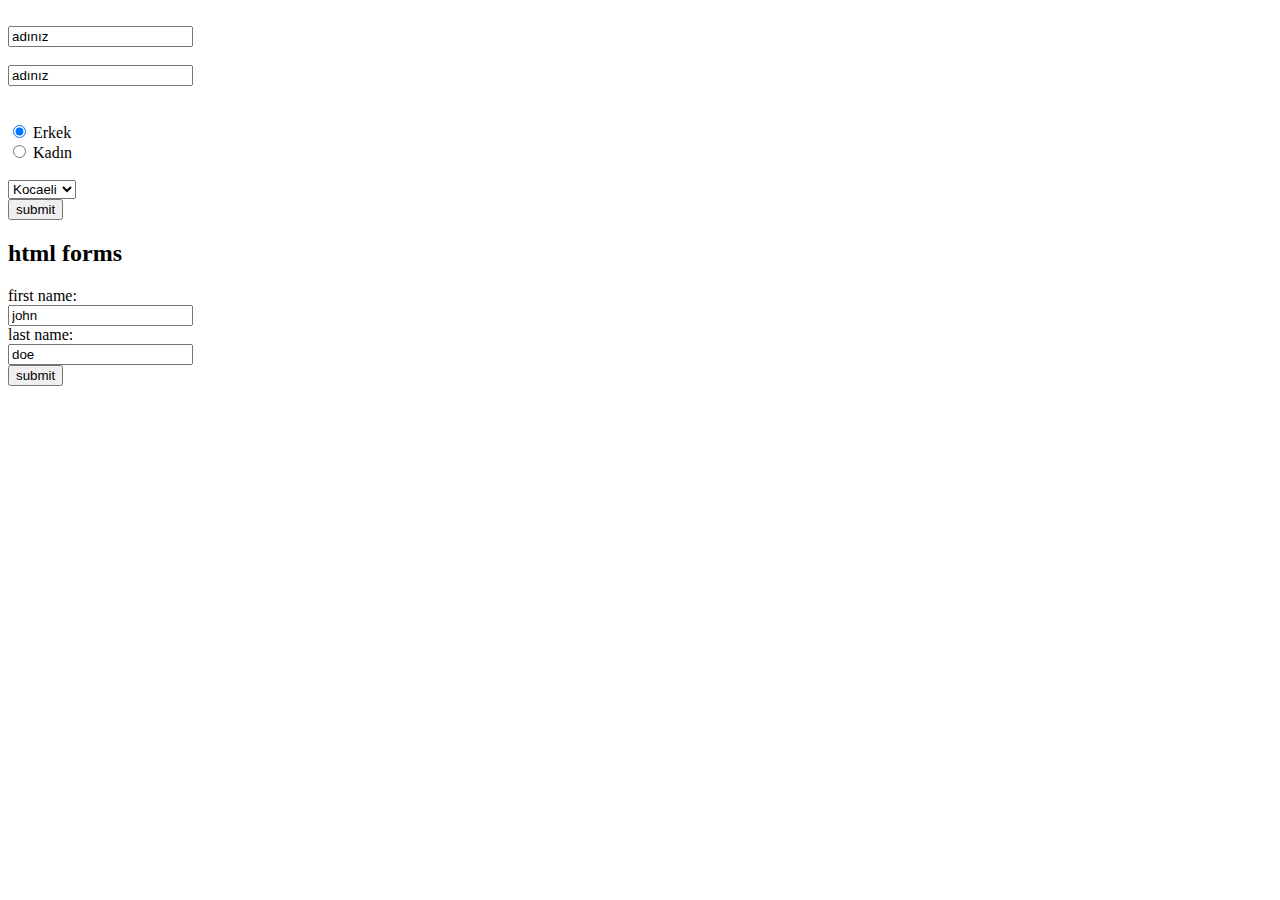
<file: index.html>
<!DOCTYPE html>
<html lang="en">
<head>
    <meta charset="UTF-8">
    <meta http-equiv="X-UA-Compatible" content="IE=edge">
    <meta name="viewport" content="width=device-width, initial-scale=1.0">
    <title>hafta14</title>
</head>
<body>
    <form>
<br>
<input type="text" name="firstname" value="adınız"><br>
<br>
<input type="text" name="lastname" value="adınız"><br><br>
<br>
<input type="radio" name="gender" value="male" checked> Erkek<br>
<input type="radio" name="gender" value="female"> Kadın<br>
<br>
<select name="city">
<option value="kocaeli">Kocaeli</option>
<option value="istanbul">istanbul</option>
<option value="ankara">ankara</option>
<option value="izmir">izmir</option>
</select>
<br>
<input type="submit" value="submit">
    </form>
</body>
</html>


<!DOCTYPE html>
<html lang="en">
<head>
    <meta charset="UTF-8">
    <meta http-equiv="X-UA-Compatible" content="IE=edge">
    <meta name="viewport" content="width=device-width, initial-scale=1.0">
    <title>Document</title>
</head>
<body>
    <h2>html forms</h2>
    <form>
<label for="fname">first name:</label><br>
<input type="text" id="fname" name="fname" value="john"><br>
<label for="lname">last name:</label><br>
<input type="text" id="lname" name="lname" value="doe"><br>
<input type="submit" value="submit">
   </form>
</body>
</html>
</file>
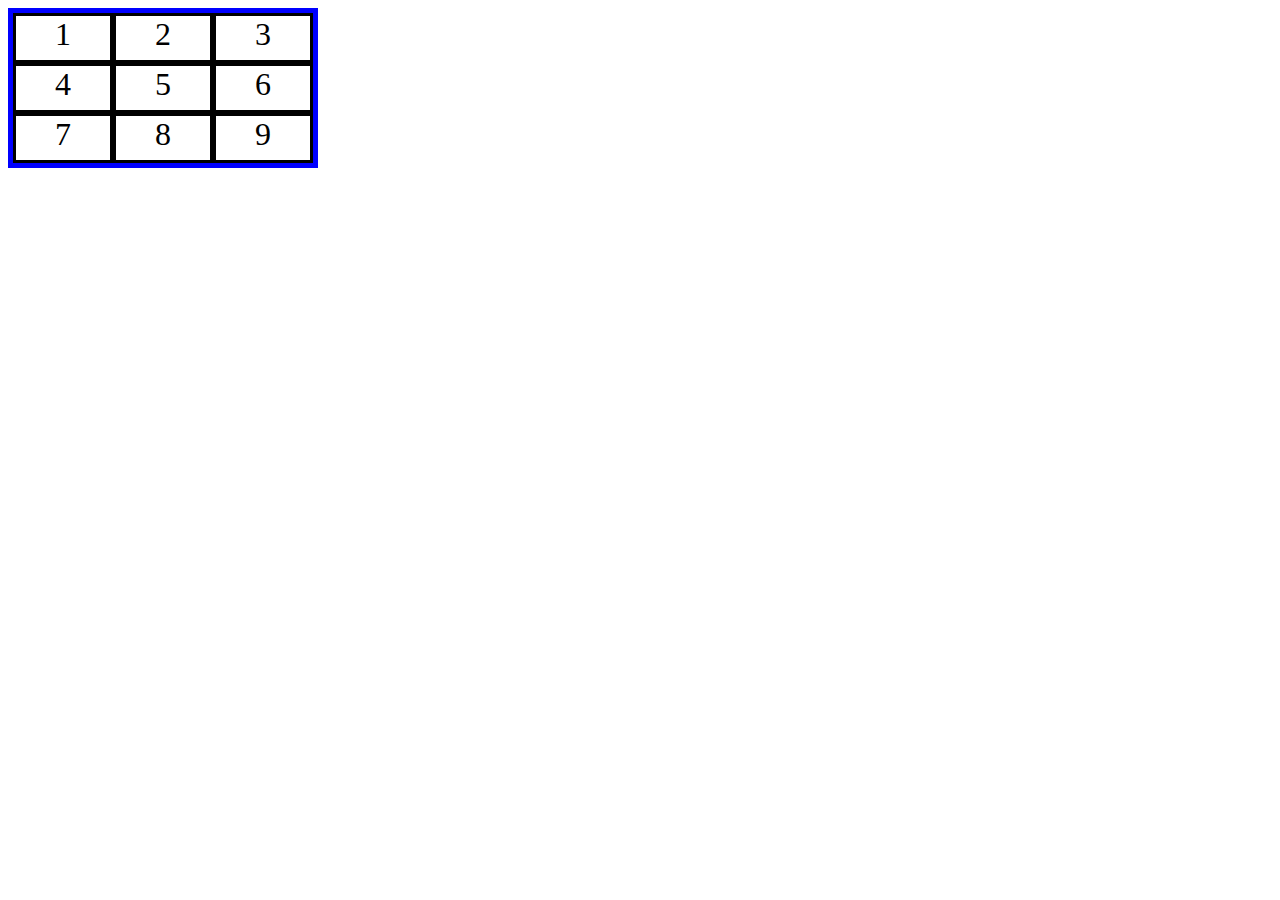
<file: hafta12/index.html>
<!DOCTYPE html>
<html lang="en">
<head>
    <meta charset="UTF-8">
    <meta http-equiv="X-UA-Compatible" content="IE=edge">
    <meta name="viewport" content="width=device-width, initial-scale=1.0">
    <link rel="stylesheet" href="main.css">
    <title>hafta5</title>
</head>
<body>
    <div class="container">
        <div class="grid-item">1</div>
        <div class="grid-item">2</div>
        <div class="grid-item">3</div>
        <div class="grid-item">4</div>
        <div class="grid-item">5</div>
        <div class="grid-item">6</div>
        <div class="grid-item">7</div>
        <div class="grid-item">8</div>
        <div class="grid-item">9</div>
    </div>
</body>
</html>
</file>
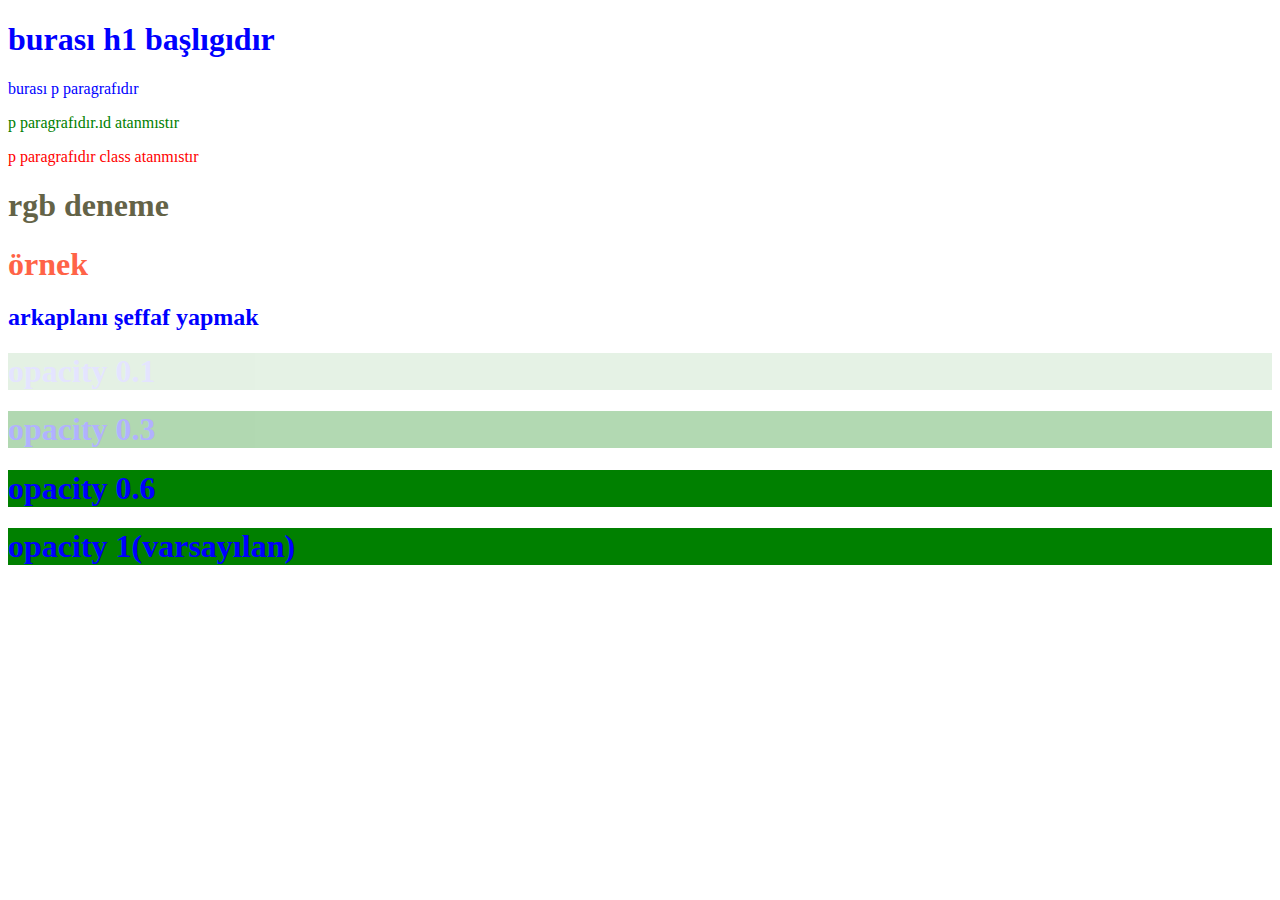
<file: hafta8.html>
<!DOCTYPE html>
<html lang="en">
<head>
    <meta charset="UTF-8">
    <meta http-equiv="X-UA-Compatible" content="IE=edge">
    <meta name="viewport" content="width=device-width, initial-scale=1.0">
    <title>Document</title>
</head>
<style>
* {
color: blue;
}
#idYesil{
    color: green;
}
.classKirmizi {
    color: red;
}
</style>
<body>
    <h1>burası h1 başlıgıdır</h1>
    <p>burası p paragrafıdır</p>
    <p id="idYesil">p paragrafıdır.ıd atanmıstır</p>
    <p class="classKirmizi">p paragrafıdır class atanmıstır</p>
    <h1 style="color:rgb(100, 99, 71) ;">rgb deneme</h1>
    <h1 style="color:#ff6347 ;">örnek</h1>
</body>
</html>

<!DOCTYPE html>
<html lang="en">
<head>
    <meta charset="UTF-8">
    <meta http-equiv="X-UA-Compatible" content="IE=edge">
    <meta name="viewport" content="width=device-width, initial-scale=1.0">
    <title>Document</title>
</head>
<style>
div{
    background-color: green;
}
div.birinci{
    opacity: 0.1;
}
div.ikinci{
    opacity: 0.3;
}
div.ucuncu{
    opac  body{
background-image: url(images.jpg);
}
body{
background-image: url(images.jpg);
background-repeat: no-repeat;
    }

</style>
<body>
    <h2>arkaplanı şeffaf yapmak</h2>
    <div class="birinci">
        <h1>opacity 0.1</h1>
    </div>
    <div class="ikinci">
        <h1>opacity 0.3</h1>
    </div>
    <div class="ucuncu">
        <h1>opacity 0.6</h1>
    </div>
    <div>
        <h1>opacity 1(varsayılan)</h1>
    </div>

</body>
</html>
</file>
<file: hafta12/main.css>
.container{
   display:inline-grid;
   grid-template-columns: repeat(3, 100px);
   grid-template-rows: repeat(3, 50px);
   border: 5px solid blue;
}
.grid-item{
    border: 3px solid black;
    font-size: xx-large;
    text-align: center;
}
</file>
